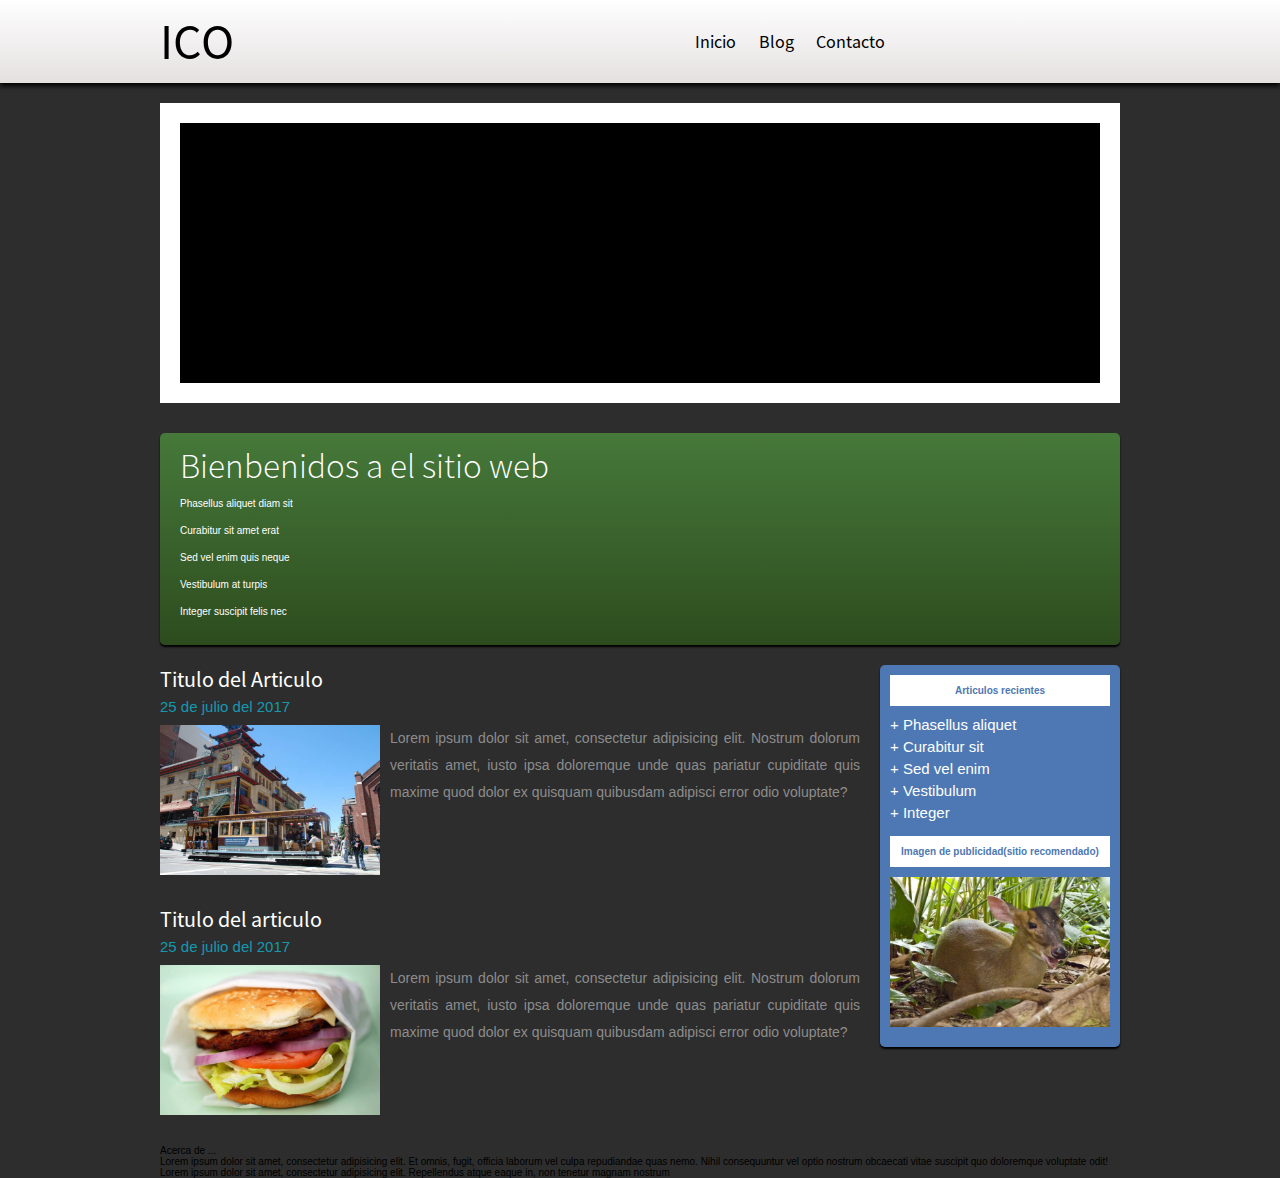
<file: Maquetacion/index.html>
<!DOCTYPE html>
<html lang="en">

<head>
    <meta charset="UTF-8">
    <meta name="description" content="Aqui es la descripcion de nuestra pagina">
    <meta name="keywords" content="Aqui, van, palabras, claves">
    <link rel="stylesheet" type="text/css" href="css/estilos.css">
    <title>ICO WEB</title>

</head>

<body>

    <header>
        <div id="subheader">
            <div id="logotipo">
                <p><a href="#">ICO </a></p>
            </div>
            <nav>
                <ul>
                    <li><a href="#">Inicio</a></li>
                    <li><a href="#">Blog</a></li>
                    <li><a href="#">Contacto</a></li>

                </ul>

            </nav>
        </div>
    </header>

    <section id="wrap">
        <section id="main">

            <section id="slideshow"></section>
            <section id="bienvenidos">

                <article>


                    <hgroup>
                        <h2>Bienbenidos a el sitio web</h2>
                    </hgroup>
                    <p>


                    <ul>
                        <li>Phasellus aliquet diam sit </li>

                        <li>Curabitur sit amet erat</li>

                        <li>Sed vel enim quis neque </li>

                        <li>Vestibulum at turpis </li>

                        <li>Integer suscipit felis nec</li>

                    </ul>

                    </p>


                </article>

            </section>

            <section id="contenido">
                <article>
                    <hgroup>
                        <h2 class="titulo">Titulo del Articulo</h2>
                    </hgroup>
                    <p class="fecha">25 de julio del 2017</p>
                    <img class="thumb" src="media/img/brindage.jpg" alt="descripcion de imagen">
                    <p>Lorem ipsum dolor sit amet, consectetur adipisicing elit. Nostrum dolorum veritatis amet, iusto
                        ipsa doloremque unde quas pariatur cupiditate quis maxime quod dolor ex quisquam quibusdam
                        adipisci error odio voluptate?</p>

                </article>

                <article>
                    <hgroup>
                        <h2 class="titulo">Titulo del articulo</h2>
                    </hgroup>
                    <p class="fecha">25 de julio del 2017</p>
                    <img class="thumb" src="media/img/brindage2.jpg" alt="descripcion de imagen">
                    <p>Lorem ipsum dolor sit amet, consectetur adipisicing elit. Nostrum dolorum veritatis amet, iusto
                        ipsa doloremque unde quas pariatur cupiditate quis maxime quod dolor ex quisquam quibusdam
                        adipisci error odio voluptate?</p>

                </article>

            </section>

            <aside>
                <section class="widget">
                    <h3>Articulos recientes</h3>
                    <ul>
                        <li><a href="#"> + Phasellus aliquet </a> </li>

                        <li><a href="#">+ Curabitur sit </a> </li>

                        <li><a href="#">+ Sed vel enim </a> </li>

                        <li><a href="#">+ Vestibulum </a> </li>

                        <li><a href="#">+ Integer</a> </li>


                    </ul>
                </section>

                <section class="widget">
                    <h3>Imagen de publicidad(sitio recomendado)</h3>
                    <img src="media/publicidad.jpg" class="thumb" alt="Imagen de publicidad">

                </section>

            </aside>





        </section>

        <footer>
            <section id="acerda-de">
                <article>
                    <hgroup>
                        <h3>Acerca de ...</h3>
                        <p>Lorem ipsum dolor sit amet, consectetur adipisicing elit. Et omnis, fugit, officia laborum
                            vel culpa repudiandae quas nemo. Nihil consequuntur vel optio nostrum obcaecati vitae
                            suscipit quo doloremque voluptate odit!</p>

                    </hgroup>

                </article>

            </section>

            <section id="redes-s">
                <div class="email"> <a href="#"></a></div>
                <div class="facebook"> <a href="#"></a></div>
                <div class="twitter"> <a href="#"></a></div>

            </section>

        </footer>

        <div id="copyright">
            <p>Lorem ipsum dolor sit amet, consectetur adipisicing elit. Repellendus atque eaque in, non tenetur magnam
                nostrum</p>

        </div>

    </section>



</body>

</html>
</file>
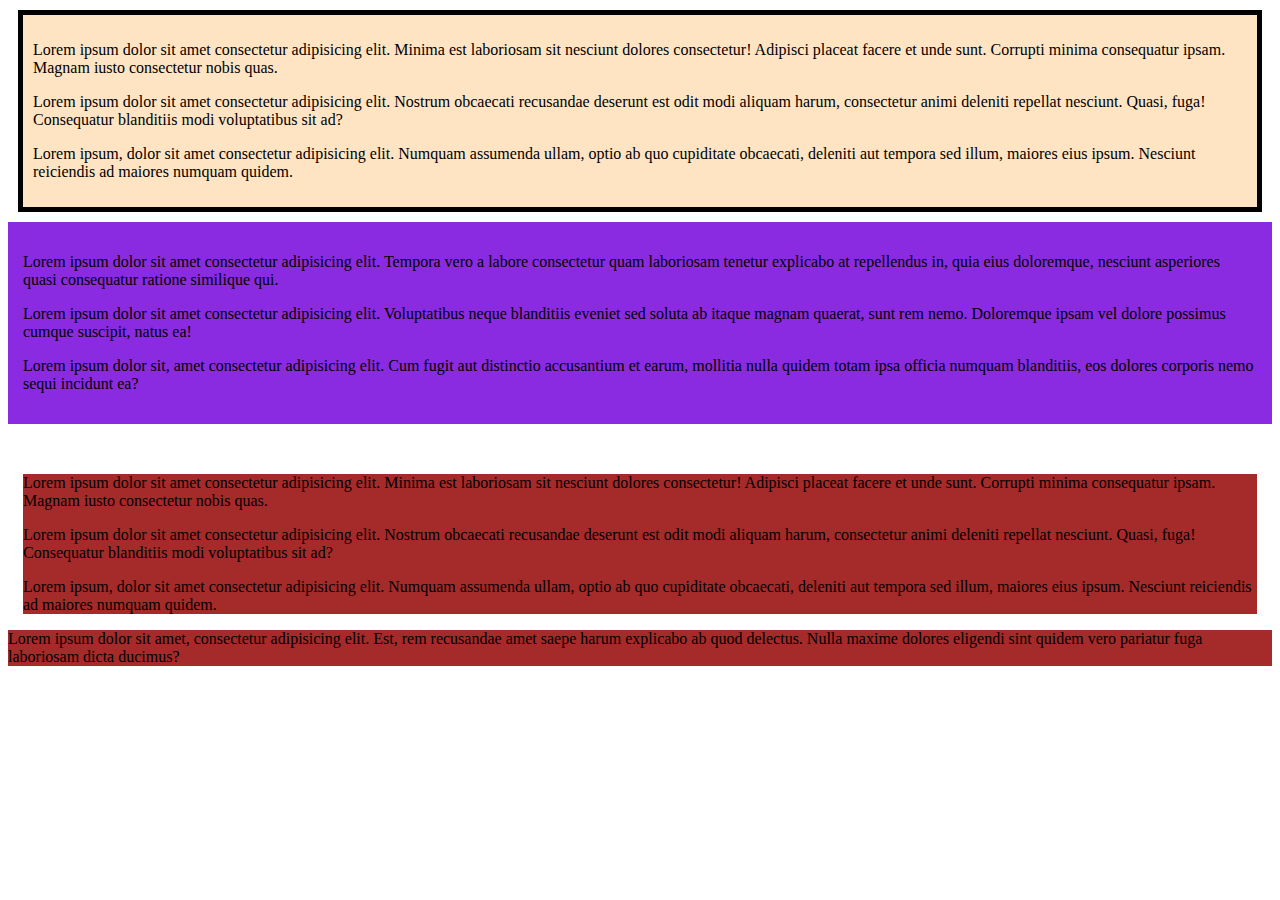
<file: listas.html>
<!DOCTYPE html>
<html lang="en">

<head>
    <meta charset="UTF-8">
    <meta http-equiv="X-UA-Compatible" content="IE=edge">
    <meta name="viewport" content="width=device-width, initial-scale=1.0">
    <title>Listas en HTML</title>
</head>

<style>
    .div1 {
        background-color: bisque;

        border: black 5px solid;
        margin: 10px;
        padding: 10px;


    }

    .div2 {


        background-color: blueviolet;

        padding: 15px;


    }

    .div3 {
        background-color: brown;
        margin-top: 50px;
        margin-left: 15px;
        margin-right: 15px;
        margin-bottom: 0px;
    }

    .parrafo{

        background-color: brown;
    }
</style>

<body>


    <!--Div 1-->
    <div class="div1">
        <p class="">Lorem ipsum dolor sit amet consectetur adipisicing elit. Minima est laboriosam sit nesciunt dolores
            consectetur! Adipisci placeat facere et unde sunt. Corrupti minima consequatur ipsam. Magnam iusto
            consectetur nobis quas.</p>
        <p class="">Lorem ipsum dolor sit amet consectetur adipisicing elit. Nostrum obcaecati recusandae deserunt est
            odit modi aliquam harum, consectetur animi deleniti repellat nesciunt. Quasi, fuga! Consequatur blanditiis
            modi voluptatibus sit ad?</p>
        <p class="">Lorem ipsum, dolor sit amet consectetur adipisicing elit. Numquam assumenda ullam, optio ab quo
            cupiditate obcaecati, deleniti aut tempora sed illum, maiores eius ipsum. Nesciunt reiciendis ad maiores
            numquam quidem.</p>

    </div>

    <!--Div 2-->
    <div class="div2">
        <p>Lorem ipsum dolor sit amet consectetur adipisicing elit. Tempora vero a labore consectetur quam laboriosam
            tenetur explicabo at repellendus in, quia eius doloremque, nesciunt asperiores quasi consequatur ratione
            similique qui.</p>
        <p>Lorem ipsum dolor sit amet consectetur adipisicing elit. Voluptatibus neque blanditiis eveniet sed soluta ab
            itaque magnam quaerat, sunt rem nemo. Doloremque ipsam vel dolore possimus cumque suscipit, natus ea!</p>
        <p>Lorem ipsum dolor sit, amet consectetur adipisicing elit. Cum fugit aut distinctio accusantium et earum,
            mollitia nulla quidem totam ipsa officia numquam blanditiis, eos dolores corporis nemo sequi incidunt ea?
        </p>
    </div>


    <!--Div 3-->
    <div class="div3">
        <p>Lorem ipsum dolor sit amet consectetur adipisicing elit. Minima est laboriosam sit nesciunt dolores
            consectetur! Adipisci placeat facere et unde sunt. Corrupti minima consequatur ipsam. Magnam iusto
            consectetur nobis quas.</p>
        <p>Lorem ipsum dolor sit amet consectetur adipisicing elit. Nostrum obcaecati recusandae deserunt est odit modi
            aliquam harum, consectetur animi deleniti repellat nesciunt. Quasi, fuga! Consequatur blanditiis modi
            voluptatibus sit ad?</p>
        <p>Lorem ipsum, dolor sit amet consectetur adipisicing elit. Numquam assumenda ullam, optio ab quo cupiditate
            obcaecati, deleniti aut tempora sed illum, maiores eius ipsum. Nesciunt reiciendis ad maiores numquam
            quidem.</p>

    </div>

    <p class="parrafo" >Lorem ipsum dolor sit amet, consectetur adipisicing elit. Est, rem recusandae amet saepe harum explicabo ab quod delectus. Nulla maxime dolores eligendi sint quidem vero pariatur fuga laboriosam dicta ducimus?</p>


</body>

</html>
</file>
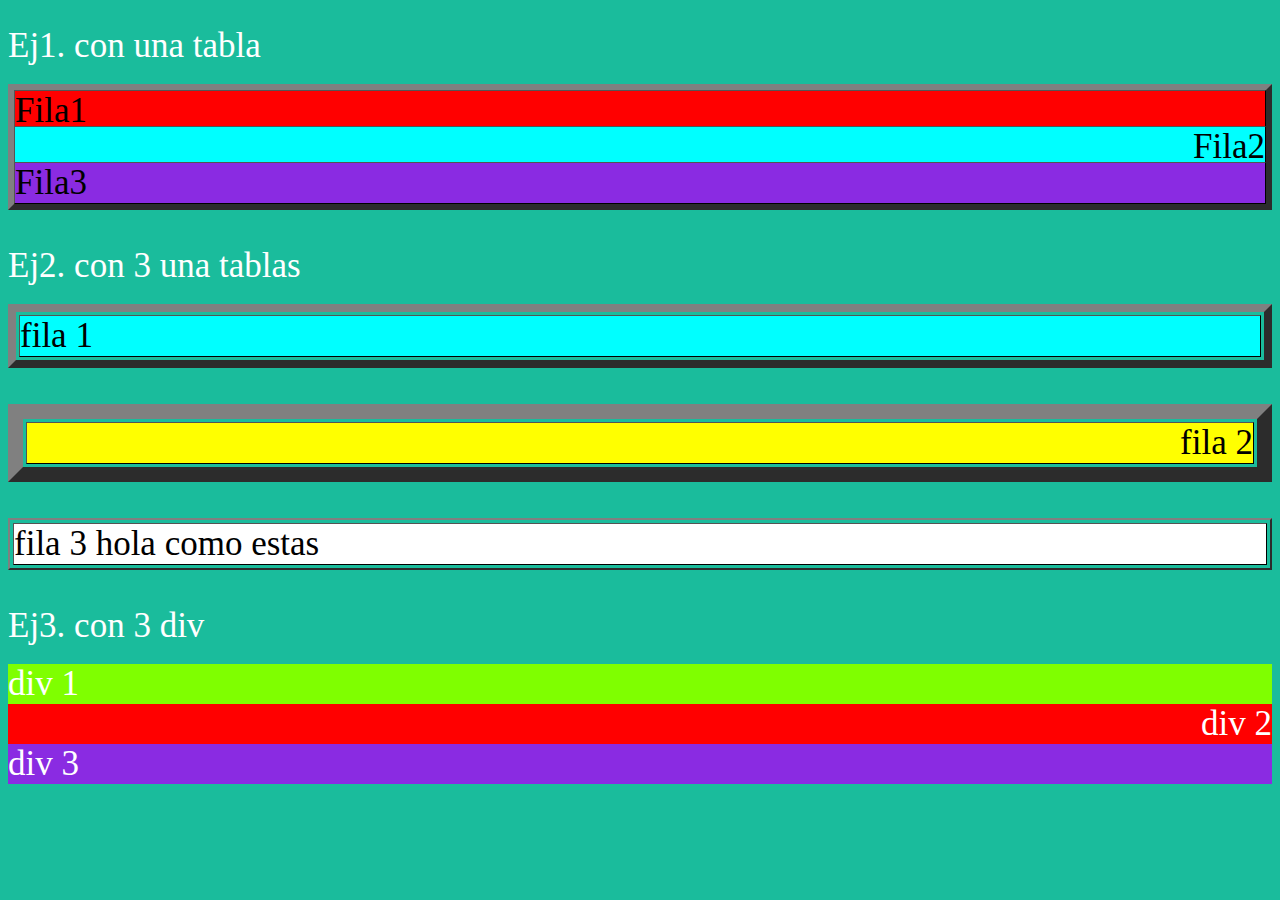
<file: Tarea1/ejer1.html>
<!DOCTYPE html>
<html lang="en">

<head>
    <meta charset="UTF-8">
    <meta http-equiv="X-UA-Compatible" content="IE=edge">
    <meta name="viewport" content="width=device-width, initial-scale=1.0">
    <link rel="stylesheet" href="estilos/estilos.css">
    <title>Tarea 1</title>
</head>

<body class="fondoverde">

    <br>
    <div class="tamañoletra letrablanca ">Ej1. con una tabla</div>
    <br>
    <table class="tamañoletra bordegris1 tamañorecuadro ">
        <tr>
            <td>
                <div align="left" class="fondorojo  bordenegro margen">
                    Fila1
                </div>
            </td>
        </tr>
        <tr>
            <td>
                <div align="right" class="fondoazul bordenegro margen">
                    Fila2
                </div>
            </td>
        </tr>
        <tr>
            <td>
                <div align="left" class="fondovioleta bordenegro margen">
                    Fila3
                </div>
            </td>
        </tr>


    </table>

    <br>
    <br>
    <div class="tamañoletra letrablanca ">Ej2. con 3 una tablas</div>
    <br>
    <table class="tamañoletra   bordergris2 tamañorecuadro ">
        <td>
            <div align="left" class="fondoazul bordenegro">
                fila 1
            </div>
        </td>
    </table>

    <br><br>

    <table class="tamañoletra bordegris3 tamañorecuadro ">
        <td>
            <div align="right" class="fondoamarillo bordenegro">
                fila 2
            </div>
        </td>
    </table>

    <br><br>

    <table class="tamañoletra bordegris4 tamañorecuadro">
        <td>
            <div align="left" class="fondoblanco bordenegro">
                fila 3 hola como estas
            </div>
        </td>
    </table>

    <br><br>
    <div class="tamañoletra letrablanca ">Ej3. con 3 div </div>
    <br>
    <div align="left" class="fondoverdeclaro letrablanca tamañoletra ">div 1</div>
    <div align="right" class="fondorojo letrablanca tamañoletra">div 2</div>
    <div align="left" class="fondovioleta letrablanca tamañoletra"> div 3</div>





</body>

</html>
</file>
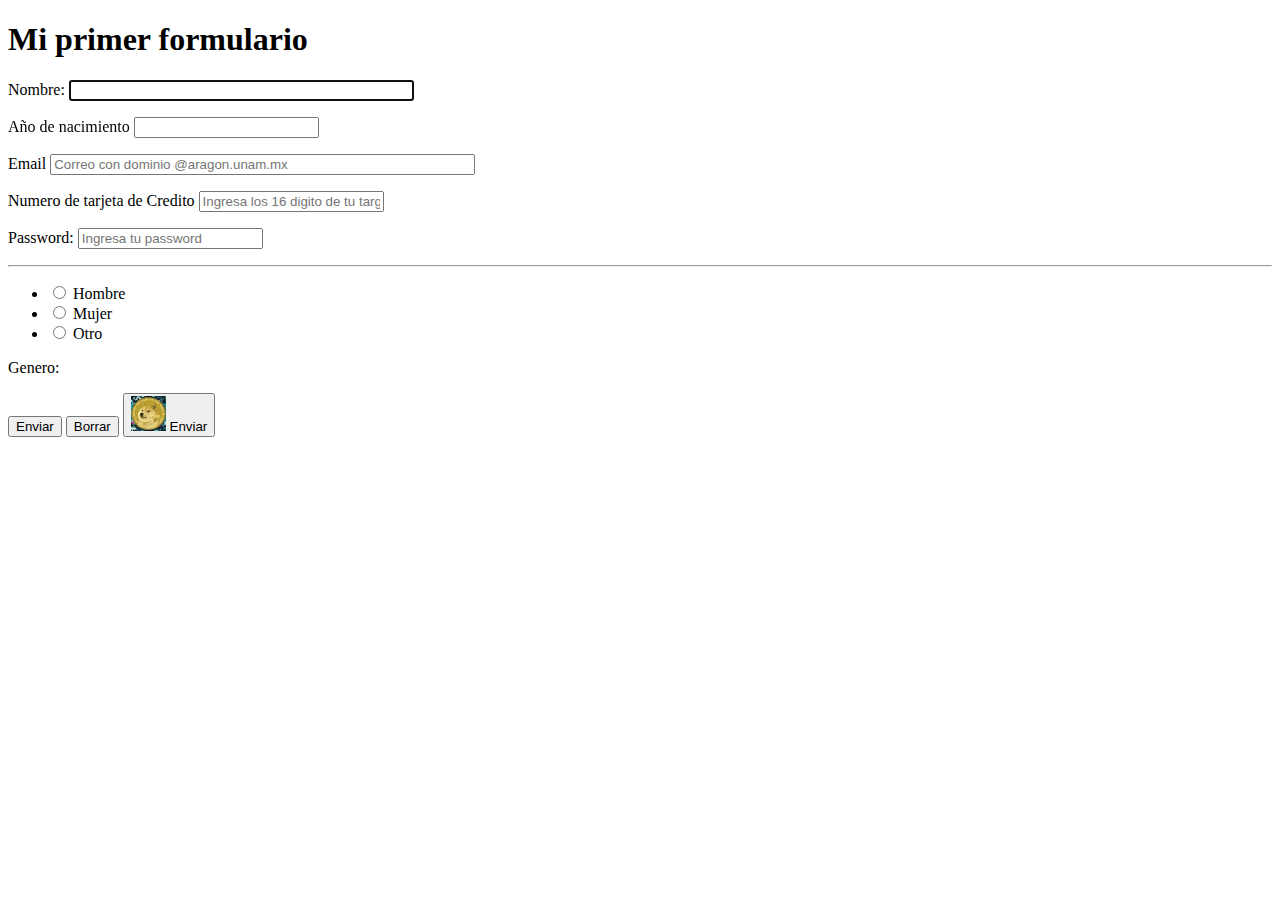
<file: TrabajosClase/Formularios/Formulario1.html>
<!DOCTYPE html>
<html lang="en">

<head>
    <meta charset="UTF-8">
    <meta http-equiv="X-UA-Compatible" content="IE=edge">
    <meta name="viewport" content="width=device-width, initial-scale=1.0">
    <title>Formulario 1</title>
</head>

<body>

    <!-- Get: los valores que enviamos se añaden a la direccion inidicado dentro de nuestro atributo
    post: los valores los enviamos de manera separada
    --->



    <script>
        function valida(e) {
            tecla = (document.all) ? e.keyCode : e.which;
            //Tecla de retroceso para borrar, siempre la permite
            if (tecla == 8) {
                return true;
            }

            //patron de entrada, en este caso solo acepta numero
            patron = /[0-9]/;
            tecla_final = String.fromCharCode(tecla);
            return patron.test(tecla_final);
        }
    </script>

    <div>
        <h1>Mi primer formulario</h1>
    </div>

    <form action="" method="get">
        <p>Nombre: <input type="text" name="nombre" size="40" required autofocus> </p>
        <p>Año de nacimiento <input type="number" name="nacido" min="1975"> </p>
        <p>Email <input type="email" name="correo" placeholder="Correo con dominio @aragon.unam.mx" size="50"> </p>
        <p>Numero de tarjeta de Credito <input type="text" onkeypress="return valida(event)" name="noTargeta"
                maxlength="16" placeholder="Ingresa los 16 digito de tu targeta"></p>
        <p>Password: <input type="password" name="contraseña" placeholder="Ingresa tu password"></p>

        <hr>

        <ul>
            <li><input type="radio" name="genero" value="H"> Hombre</li>
            <li><input type="radio" name="genero" value="M"> Mujer</li>
            <li><input type="radio" name="genero" value="O"> Otro</li>
        </ul>

        <p>Genero:
            

        
        </p>

        <input type="submit" value="Enviar">
        <input type="reset" value="Borrar">

        <button type="submit">
            <img src="dogo.jpg" alt="dogo Imagen" width="35" height="35">
            Enviar
        </button>


    </form>

</body>

</html>
</file>
<file: Tarea1/estilos/estilos.css>
/*Fondo principal de la pagina*/
.fondoverde{

    /*background-color: #1ABC9C;*/
    background-color: rgb(26,188,156);

}
/*Colores de Fondo ejercicio*/

.fondorojo{

    background-color: red;
}

.fondoazul{

    background-color: aqua;
}

.fondovioleta{
    background-color: blueviolet;
}

.fondoblanco{
    background-color: white;

}


.fondoamarillo{

    background-color: yellow;
}

.fondoverdeclaro{
    background-color: chartreuse;
}


/*colores letra*/
.letrablanca{

    color: white;

}

.tamañoletra{
    font-size: 35px;
}

/*Bordes*/

.bordegris1{
    border: 8px outset rgb(128, 128, 128);
}
.bordergris2{
    border: 8px outset rgb(128, 128, 128);

}

.bordegris3{
    border: 15px outset rgb(128, 128, 128);

}
.bordegris4{
    border: 2px outset rgb(128, 128, 128);


}

.bordenegro{
    border: 1px outset black;


}

/*tamaños  */
.tamañorecuadro{
    width: 100%;

}

/*margen*/


.margen{

    margin: -5px;
    padding: -5px;
}
</file>
<file: Maquetacion/css/estilos.css>
@import url('reset.css');
@import url('fuentes.css');
/*-- Estilos generales--*/
body{
    background:#2d2d2d;
    font-family:fantasy, inherit, sans-serif;
        
}

a{   text-decoration: none;
    color:white;
}

a:hover{
    text-decoration: underline;
}

#wrap{
    width: 960px;
    margin: auto;
    clear: both;
    
}
/*Header*/
header{
    width: 100%;
    float: left;
    @font-face
    font-family: sourcesans;
    background: #ffffff; /* Old browsers */
    background: -moz-linear-gradient(top, #ffffff 0%, #e4e0e0 100%); /* FF3.6-15 */
    background: -webkit-linear-gradient(top, #ffffff 0%,#e4e0e0 100%); /* Chrome10-25,Safari5.1-6 */
    background: linear-gradient(to bottom, #ffffff 0%,#e4e0e0 100%); /* W3C, IE10+, FF16+, Chrome26+, Opera12+, Safari7+ */
    filter: progid:DXImageTransform.Microsoft.gradient( startColorstr='#ffffff', endColorstr='#e4e0e0',GradientType=0 ); /* IE6-9 */
        box-shadow: 0px 3px 5px #000;
    }

#subheader{
    width: 960px;
    margin: auto;
    
}

#logotipo{
    
    float: left;
    width: 300px;
    padding: 10px 0px;
    
}

#logotipo a{
    font-family:sourcesans;
    font-size: 50px;
    color: #000;
    
}

#logotipo a:hover{text-decoration: none;}



/*--Menu --*/

header #subheader nav{
    float: left;
    width: 660px;
    padding: 30px 0px;
    text-align: center;
    
}

header #subheader nav ul li{
    display: inline;/*elemtos mostrados en linea*/
    font-family: sourcesans;
     
    
}

header #subheader nav ul li a {
    color:rgb(0, 0, 0);
    font-size:18px;
    padding: 10px;
    border-radius:2px;
    
}

header #subheader nav ul li a:hover{
    color:white;
    background: #787e80;
    text-decoration: none;
}

/*Main*/


#main{
    width: 100%;
    margin: 20px 0px 0px 0px;
    float: left;
}


/*slideshow*/

#slideshow{
    width: 920px;
    height: 260px;
    float: left;
    background: #000;   
    border: solid 20px white;
    margin-bottom: 10px;
    
}

/*bienbenidos*/

#bienvenidos{
    width: 920px;
    float: left;
    padding: 20px;
    
        background: #46793a; /* Old browsers */
        background: -moz-linear-gradient(top, #46793a 0%, #2d4c1e 100%, #2d4c1e 100%, #207cca 100%); /* FF3.6-15 */
        background: -webkit-linear-gradient(top, #46793a 0%,#2d4c1e 100%,#2d4c1e 100%,#207cca 100%); /* Chrome10-25,Safari5.1-6 */
        background: linear-gradient(to bottom, #46793a 0%,#2d4c1e 100%,#2d4c1e 100%,#207cca 100%); /* W3C, IE10+, FF16+, Chrome26+, Opera12+, Safari7+ */
        filter: progid:DXImageTransform.Microsoft.gradient( startColorstr='#46793a', endColorstr='#207cca',GradientType=0 ); /* IE6-9 */
    
    margin: 20px 0px;
        border-radius: 5px;
        box-shadow: 0px 2px 2px #000;/*Sombra*/
     
}

#bienvenidos article h2{
    font-family: sourcesans-light;
    color:white;
    font-size: 35px;
    margin-bottom: 10px;
    }

#bienvenidos article {
    color:white;
    line-height: 27px;
}

/*Contenido*/

#contenido{
    width: 700px;
    float: left;
    
}

#contenido article{
    float: left;
    margin-bottom: 20px;
}

#contenido article .titulo{
    font-size: 22px;
    font-family: sourcesans;
    color:white;
    
}

#contenido article .fecha{
    
    font-size: 15px;/*tamaño de letra*/
    color:#1798af;
    margin-bottom: 5px;/*margen hacia abajo*/
}

#contenido article .thumb{
    width: 220px; /*largo*/
    height: 150px;/*ancho*/
    float: left;/*elementos a la izquierda*/
    margin: 0px 10px 10px 0px;
    
}
.thumb{ /*imagen formato*/
    width: 220px; /*largo*/
    height: 150px;/*ancho*/
    float: left;/*elementos a la izquierda*/
    margin: 0px 10px 10px 0px;
    
}

#contenido article >p{
    color: #8c8c8c;
    font-size:14px;
    text-align: justify;
    line-height: 27px;/*espaciando entre cada linea*/
}

/*Sidebar*/
aside {
    width: 220px;
    float: left;
    margin-left: 20px;
    background: #4d78b3;
    padding: 10px 10px 0px 10px;/* arriva-px  derecha-px abajo-px izquierda-px*/   
    border-radius: 5px;/*borde poniendo radios*/
    box-shadow: 0px 2px 2px #000; /* derecha-px abajo-px izquierda-px #color */
    
}

aside .widget{
    
    margin-bottom: 10px;
    float: left;
}

aside .widget>h3{
    background: white;
    color: #4d78b3;
    width: 220px;
    padding: 10px 0px;
    text-align: center;
    font-weight: bold;
    margin-bottom: 10px;
    
}


aside .widget{
    color: white;
}

aside .widget ul li{
    margin-bottom: 5px;
    font-size: 15px;
}
</file>
